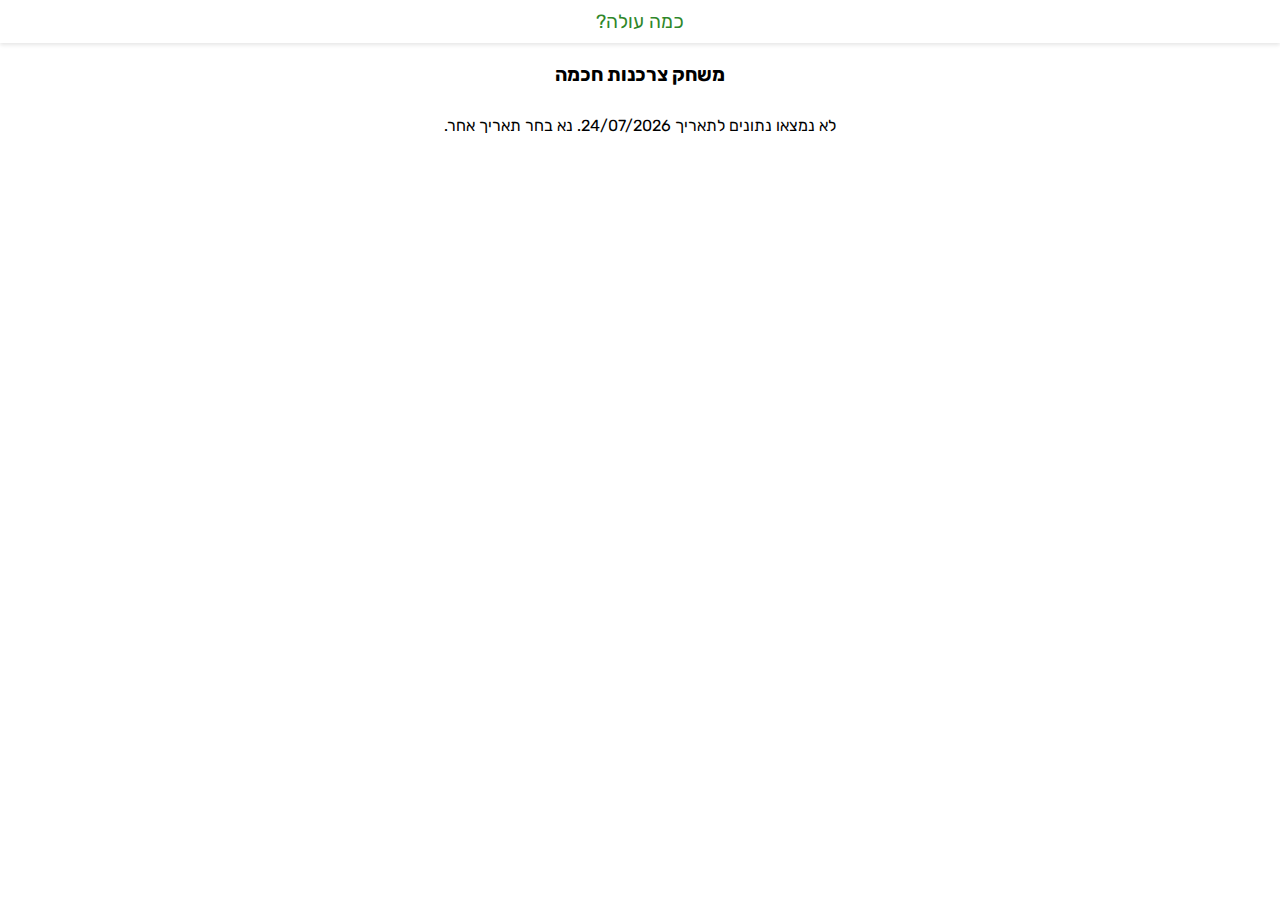
<file: index.html>
<!DOCTYPE html>
<html lang="he" dir="rtl">
<head>
    <meta charset="UTF-8">
	<meta name="viewport" content="width=device-width, initial-scale=1.0">
    <title>כמה עולה?</title>
    <link href="https://fonts.googleapis.com/css2?family=Rubik&display=swap" rel="stylesheet">
    <link rel="stylesheet" href="style.css">
</head>
<body>
	<header class="site-header">
	    <a href="index.html" class="header-title">כמה עולה?</a>
	</header>
    <div class="container">
        <h3>משחק צרכנות חכמה</h3>

        <div id="options">
            <!-- Options will be inserted here by JavaScript -->
        </div>
    </div>

    <footer>
        <!-- Footer text will be dynamically inserted by JavaScript -->
    </footer>

    <!-- Include common.js and script.js -->
    <script src="common.js"></script>
    <script src="script.js"></script>
</body>
</html>
</file>
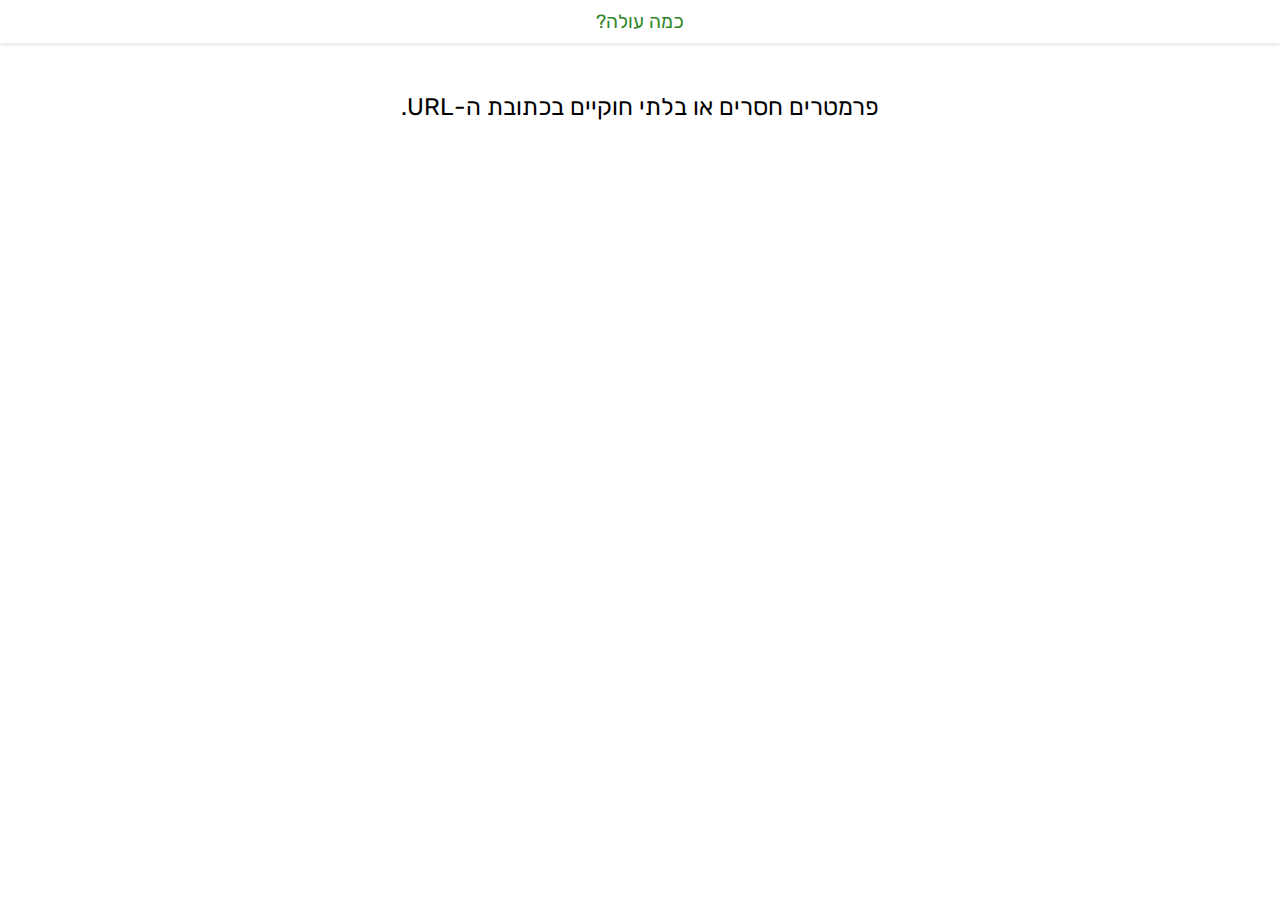
<file: end.html>
<!DOCTYPE html>
<html lang="he" dir="rtl">
<head>
    <meta charset="UTF-8">
	<meta name="viewport" content="width=device-width, initial-scale=1.0">
    <title>כמה עולה?</title>
    <link href="https://fonts.googleapis.com/css2?family=Rubik&display=swap" rel="stylesheet">
    <link rel="stylesheet" href="style.css">
</head>
<body>
	<header class="site-header">
	    <a href="index.html" class="header-title">כמה עולה?</a>
	</header>
    <div class="container">
        <h1 id="actual-price-title">טוען...</h1>
    
        <div id="price-difference" class="price-difference"></div>
            
        <div id="price-breakdown" class="price-breakdown"></div>
		<hr>
        <h2>פספסת משחק?</h2>
    
        <div class="options">
            <!-- Option 1: Yesterday's Game -->
            <a href="#" id="yesterday-game-link" class="option-button">
                <div class="option-title">טוען...</div>
                <div class="option-subtitle">טוען...</div>
            </a>
            <!-- Option 2: Today's Game (Added Dynamically via JavaScript) -->
            <!-- The second option will be appended here by end.js -->
        </div>
    </div>
    
    <footer>
        <!-- Footer text will be dynamically inserted by common.js -->
    </footer>
    
    <script src="common.js"></script>
    <script src="end.js"></script>
</body>
</html>
</file>
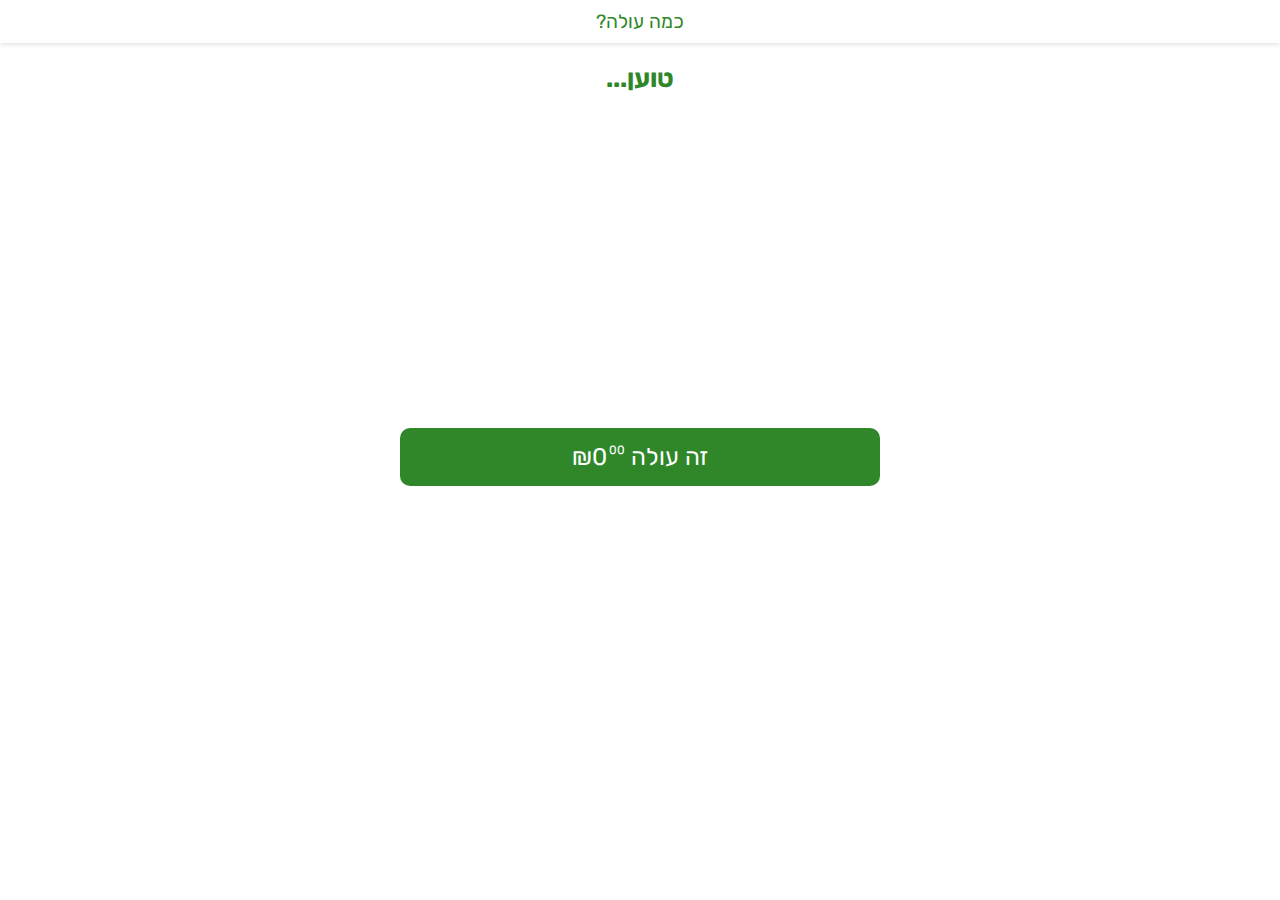
<file: game.html>
<!DOCTYPE html>
<html lang="he" dir="rtl">
<head>
    <meta charset="UTF-8">
	<meta name="viewport" content="width=device-width, initial-scale=1.0">
    <title>כמה עולה?</title>
    <link href="https://fonts.googleapis.com/css2?family=Rubik&display=swap" rel="stylesheet">
    <link rel="stylesheet" href="style.css">
</head>
<body>
	<header class="site-header">
	    <a href="index.html" class="header-title">כמה עולה?</a>
	</header>
	<div class="container">
	    <h1 id="product-title">טוען...</h1>
	    <h3 id="product-subtitle"></h3>

	    <img id="product-image" src="images/placeholder.png" alt="טוען..." class="product-image">

	    <div id="dots-container" class="dots-container"></div>

        <!-- Combined Slider and Confirm Button -->
		<button id="confirm-button" class="price-button" aria-label="Confirm your price guess">
		    זה עולה <span id="button-price">₪0<span class="agorot">00</span></span>
		</button>
	</div>

	<footer>
	    <!-- Footer text will be dynamically inserted by JavaScript -->
	</footer>

	<!-- Include common.js and game.js -->
	<script src="common.js"></script>
	<script src="game.js"></script>
    
</body>
</html>
</file>
<file: style.css>
body {
    background-color: white;
    font-family: 'Rubik', sans-serif;
    direction: rtl;
	margin: 0px;
}

.site-header {
    position: sticky; /* Makes the header stick to the top */
    top: 0; /* Position at the top of the viewport */
    width: 100%; /* Full width */
    text-align: center; /* Center-align the content */
	background-color: rgba(255, 255, 255, 0.8);
    padding: 10px 0; /* Vertical padding for subtle height */
    z-index: 1000; /* Ensure the header stays above other elements */
    box-shadow: 0 2px 4px rgba(0, 0, 0, 0.1); /* Optional: subtle shadow for depth */
}

.header-title {
    color: #2F872A; /* White text */
    text-decoration: none; /* Remove underline from link */
    font-size: 1.2em; /* Adjust font size as needed */
    font-family: 'Rubik', sans-serif; /* Consistent font with the rest of the site */
}

.header-title:hover {
    color: #4CAF50;
}


.container {
    width: 100%;
    margin: 0 auto;
    padding-bottom: 80px; /* To prevent overlap with footer */
}

h1, h3 {
    text-align: center; /* Center the titles only */
}

h1 {
    font-size: 1.6em;
    color: #2F872A;
    margin-top: 20px;
	margin-bottom:10px;
}

h3 {
    font-size: 1.2em;
    color: black;
    margin-top: 10px;
    margin-bottom: 30px;
}

/* Options */
.option-button {
	display: block;
	width: 80%;
	padding: 15px;
	margin: 15px 0; /* This line currently sets vertical margin */
	border: 3px solid #f4f4f4;
	color: black;
	font-size: 1.1em;
	text-decoration: none;
	border-radius: 10px;
	text-align: right;
	margin-right: 5%; /* Add this line to create a right margin */
}

.option-button:hover {
    border-color: #4CAF50;
	background-color: #2F872A;
	color: white;
}

.option-button .option-title {
    font-size: 20px; /* Larger font size */
    font-weight: bold; /* Bold font weight */
}

.option-button .option-subtitle {
    font-size: 14px; /* Smaller font size */
    font-weight: normal; /* Normal font weight */
    margin-top: 5px;
}

.price-breakdown {
    margin-top: 20px;
    font-size: 1em;
    text-align: center;
}

.price-breakdown h3 {
    margin: 5px 0;
    color: #555;
    font-weight: normal;
}

.price-breakdown h3 .agorot {
    font-size: 0.8em;
    vertical-align: super;
}


/* Footer adjustments */
footer {
    position: fixed;
    bottom: 0;
    left: 0;
    width: 100%;
    font-size: 14px;
    color: gray;
    text-align: center;
    background-color: white;
    padding: 10px 0;
}

.container {
    max-width: 600px;
    margin: 0 auto;
    text-align: center;
    margin-top: 20px;
    position: relative;
}

/* Meal Title or Product Title */
#product-title {
    font-size: 1.6em;
    font-weight: bold;
    color: #2F872A;
    margin: 10px 0 5px 0;
}

/* Product Subtitle */
#product-subtitle {
    font-size: 1.2em;
    font-weight: normal;
    color: #333;
    margin: 0;
}

/* Product Image */
.product-image {
    width: 100%;
    max-width: 300px;
    height: auto;
    cursor: pointer; /* Indicate that the image is clickable */
    touch-action: pan-y;
	display: block;
	margin: 0 auto;
	transition: transform 0.3s ease;
}

hr {
	margin: 30px 0;
	border: 2px solid #f4f4f4;
	width: 100%;
/*    box-shadow: 0 2px 4px rgba(0, 0, 0, 0.1);*/
}

/* Confirm Button */
#confirm-button {
    display: block;
    width: 80%;
    margin: 20px auto;
    padding: 15px;
    background-color: #2F872A;
    color: white;
    font-size: 24px;
    text-align: center;
    border: none;
    border-radius: 10px;
    cursor: pointer;
    text-decoration: none;
    position: relative;
}

#confirm-button .agorot {
    font-size: 50%; /* Smaller font size for agorot */
    vertical-align: top;
    margin-top: -0.6em; /* Adjust as needed for alignment */
    margin-left: 2px;
}

#confirm-button:disabled {
    background-color: gray;
    cursor: not-allowed;
}

/* Footer */
footer {
    font-size: 1em;
    color: #666;
    text-align: center;
    margin-top: 20px;
}

.agorot {
    font-size: 0.6em;
    vertical-align: super;
}

.correct {
    color: #2F872A; /* Indicates a correct guess */
}

.error-message {
    font-size: 1.5em;
    text-align: center;
    margin-top: 50px;
}

.no-yesterday-game {
    text-align: center;
    margin-top: 20px;
    font-size: 1em;
    color: gray;
}

/* Slide-in and slide-out animations using transforms */
.slide-in-left {
    animation: slideInLeft 0.3s forwards;
}

.slide-in-right {
    animation: slideInRight 0.3s forwards;
}

.slide-out-left {
    animation: slideOutLeft 0.3s forwards;
}

.slide-out-right {
    animation: slideOutRight 0.3s forwards;
}

@keyframes slideInLeft {
    from { transform: translateX(-100%); }
    to { transform: translateX(0); }
}

@keyframes slideInRight {
    from { transform: translateX(100%); }
    to { transform: translateX(0); }
}

@keyframes slideOutLeft {
    from { transform: translateX(0); }
    to { transform: translateX(-100%); }
}

@keyframes slideOutRight {
    from { transform: translateX(0); }
    to { transform: translateX(100%); }
}

/* Dot styles */
.dots-container {
    display: flex;
    justify-content: center;
    margin: 10px 0;
}

.dot {
    height: 12px;
    width: 12px;
    margin: 0 5px;
    background-color: #bbb;
    border-radius: 50%;
    display: inline-block;
    cursor: pointer;
    transition: background-color 0.3s ease;
}

.dot.active {
    background-color: #717171;
}

/* Price Button Styles */
.price-button {
    display: block;
    width: 100%;
    padding: 15px;
    text-align: center;
    color: white; /* Text color always white */
    font-size: 24px;
    font-family: 'Rubik', sans-serif; /* Apply Rubik font */
    cursor: pointer;
    border: none;
    border-radius: 25px;
    user-select: none;
    overflow: hidden;
    transition: background 0.3s;
    position: relative;
    touch-action: none; /* Prevents default touch behaviors to allow custom drag handling */
    background: #008000; /* Initial background color */
}

.price-button:active {
    cursor: grabbing;
}

.price-button span.agorot {
    font-size: 0.8em;
    font-family: 'Rubik', sans-serif; /* Ensure agorot text also uses Rubik font */
}

.price-button * {
    pointer-events: none; /* Allows clicks to pass through to the button */
}
</file>
